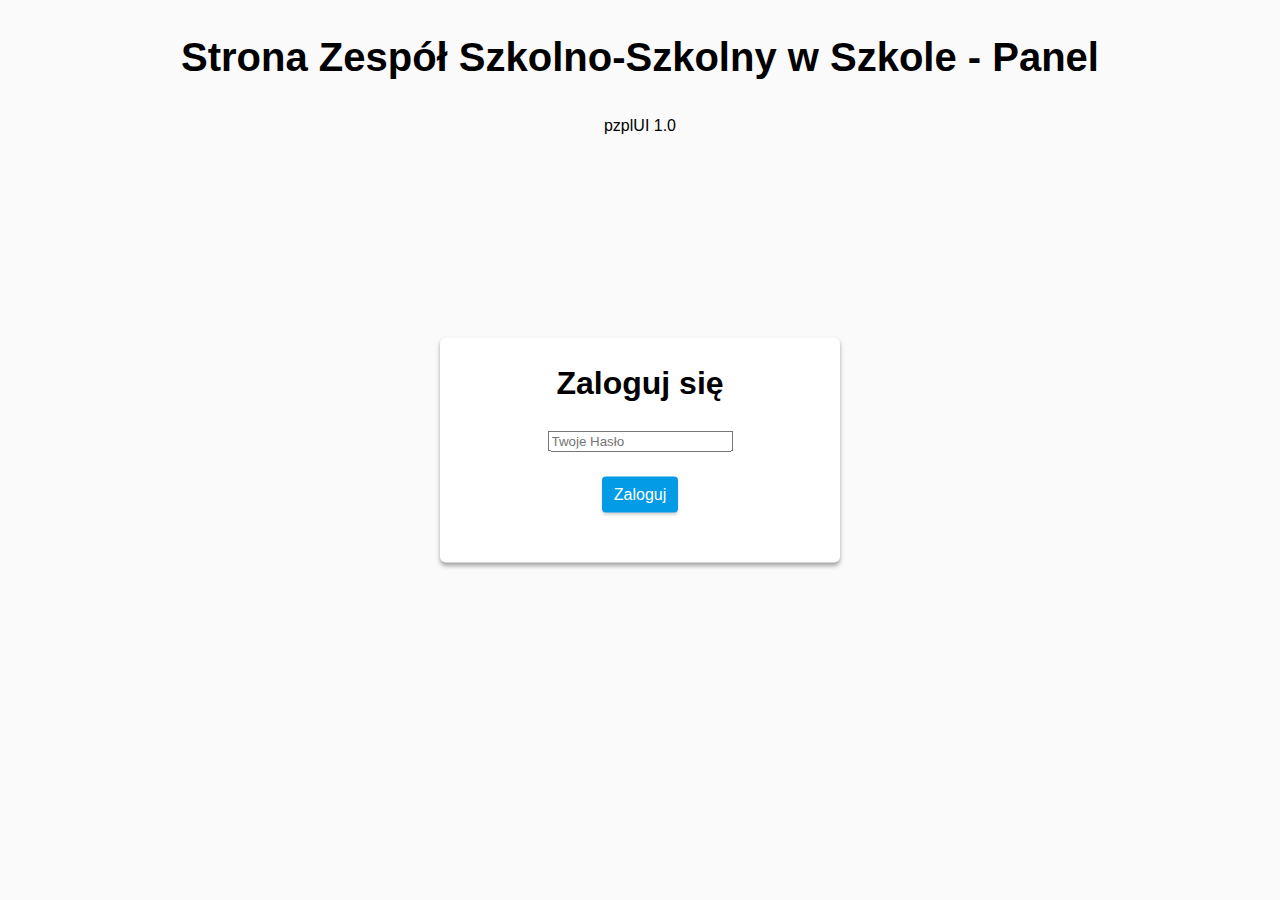
<file: panel/index.html>
<!DOCTYPE html>
<html lang="pl">
<head>
    <meta charset="UTF-8">
    <meta name="viewport" content="width=device-width, initial-scale=1.0">
    <title>Panel - Zaloguj się</title>
    <link rel="stylesheet" href="panel.css">
</head>
<body>
    <header>
        <h1>Strona Zespół Szkolno-Szkolny w Szkole - Panel</h1>
    </header>
    <main>
        <h1>Zaloguj się</h1>
        <form action="login.php" method="post">
            <input type="password" name="pin" id="pin" placeholder="Twoje Hasło"><br><br>
            <button type="submit" class="btn btn-normal">Zaloguj</button>
        </form>
    </main>
    <footer>
        pzplUI 1.0
    </footer>
</body>
</html>
</file>
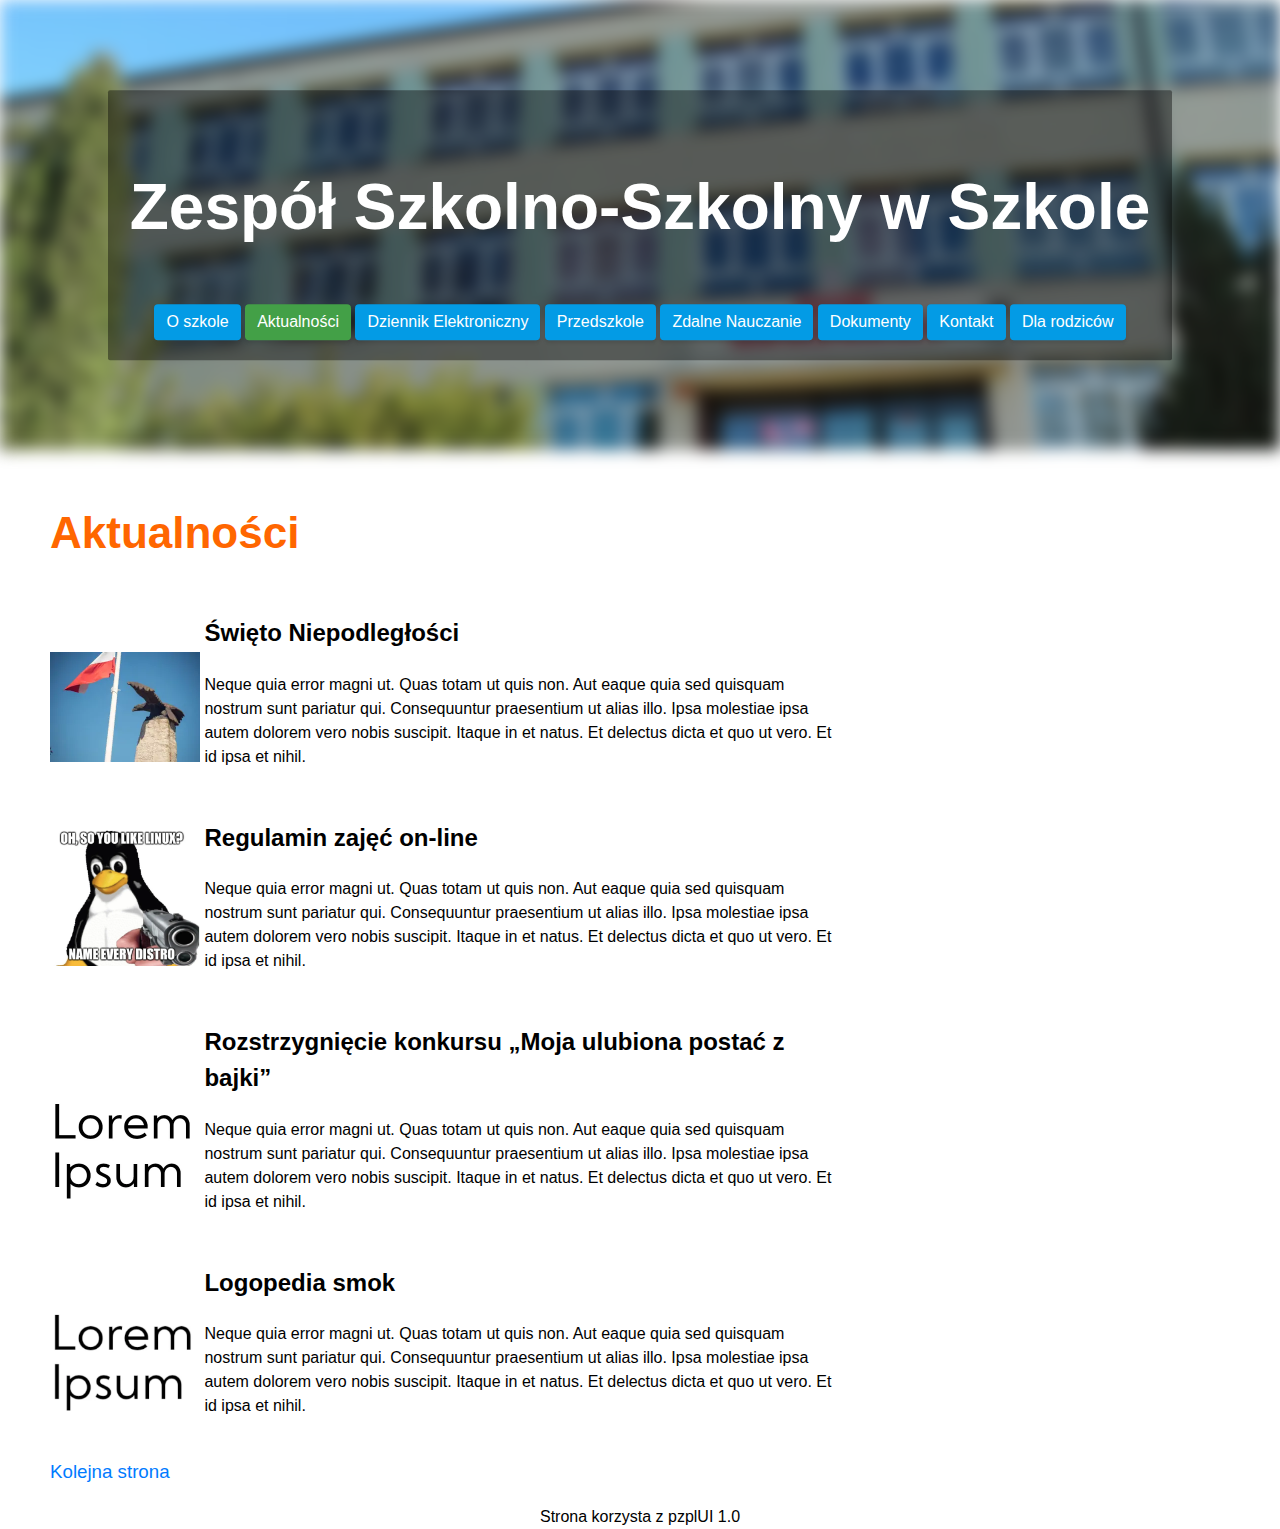
<file: pages/aktualnosci.html>
<!DOCTYPE html>
<html lang="pl">

<head>
    <meta charset="UTF-8">
    <meta name="viewport" content="width=device-width, initial-scale=1.0">
    <title>Zespół Szkolno-Szkolny w Szkole</title>
    <link rel="stylesheet" href="../style.css">
</head>

<body>
    <div class="topimg"></div>
    <header>
        <h1 onclick="window.location = '../index.html'">Zespół Szkolno-Szkolny w Szkole</h1>
        <a href='oszkole.html'><button class="btn btn-normal">O szkole</button></a>
        <button class="btn btn-success">Aktualności</button>
        <a href='{{ wypełnij }}'><button class="btn btn-normal">Dziennik Elektroniczny</button></a>
        <a href='przedszkole.html'><button class="btn btn-normal">Przedszkole</button></a>
        <a href='zdalnenauczanie.html'><button class="btn btn-normal">Zdalne Nauczanie</button></a>
        <a href='dokumenty.html'><button class="btn btn-normal">Dokumenty</button></a>
        <a href='kontakt.html'><button class="btn btn-normal">Kontakt</button></a>
        <a href='rodzice.html'><button class="btn btn-normal">Dla rodziców</button></a>
    </header>
    <main>
        <h1 class="welcometext">Aktualności</h1>
        <div>
            <div class="annoucement">
                <img src="../img/niepodleglosc.webp" loading="lazy" alt="Flaga polski">
                <div class="annoucement__text">
                    <h2> Święto Niepodległości </h2>
                    <h4>Neque quia error magni ut. Quas totam ut quis non. Aut eaque quia sed quisquam nostrum sunt pariatur qui. Consequuntur praesentium ut alias illo.

                        Ipsa molestiae ipsa autem dolorem vero nobis suscipit. Itaque in et natus. Et delectus dicta et quo ut vero. Et id ipsa et nihil. </h4>
                </div>
            </div>
            <div class="annoucement">
                <img src="../img/microsofttimes.webp" loading="lazy" alt="Randomowy obrazek z r/linuxmemes">
                <div class="annoucement__text">
                    <h2>Regulamin zajęć on-line </h2>
                    <h4>Neque quia error magni ut. Quas totam ut quis non. Aut eaque quia sed quisquam nostrum sunt pariatur qui. Consequuntur praesentium ut alias illo.

                        Ipsa molestiae ipsa autem dolorem vero nobis suscipit. Itaque in et natus. Et delectus dicta et quo ut vero. Et id ipsa et nihil. </h4>
                </div>
            </div>
            <div class="annoucement">
                <img src="../img/horror.webp" loading="lazy" alt="horror z Doki Doki Literature Club">
                <div class="annoucement__text">
                    <h2>Rozstrzygnięcie konkursu „Moja ulubiona postać z bajki” </h2>
                    <h4>Neque quia error magni ut. Quas totam ut quis non. Aut eaque quia sed quisquam nostrum sunt pariatur qui. Consequuntur praesentium ut alias illo.

                        Ipsa molestiae ipsa autem dolorem vero nobis suscipit. Itaque in et natus. Et delectus dicta et quo ut vero. Et id ipsa et nihil. </h4>
                </div>
            </div>
            <div class="annoucement">
                <img src="../img/logopedia.webp" loading="lazy" alt="Smok logopedia">
                <div class="annoucement__text">
                    <h2>Logopedia smok </h2>
                    <h4>Neque quia error magni ut. Quas totam ut quis non. Aut eaque quia sed quisquam nostrum sunt pariatur qui. Consequuntur praesentium ut alias illo.

                        Ipsa molestiae ipsa autem dolorem vero nobis suscipit. Itaque in et natus. Et delectus dicta et quo ut vero. Et id ipsa et nihil. </h4>
                </div>
            </div>
            <h3><a href="javascript:alert('no');">Kolejna strona</a></h3>
        </div>
    </main>
    <footer>Strona korzysta z pzplUI 1.0</footer>
</body>

</html>
</file>
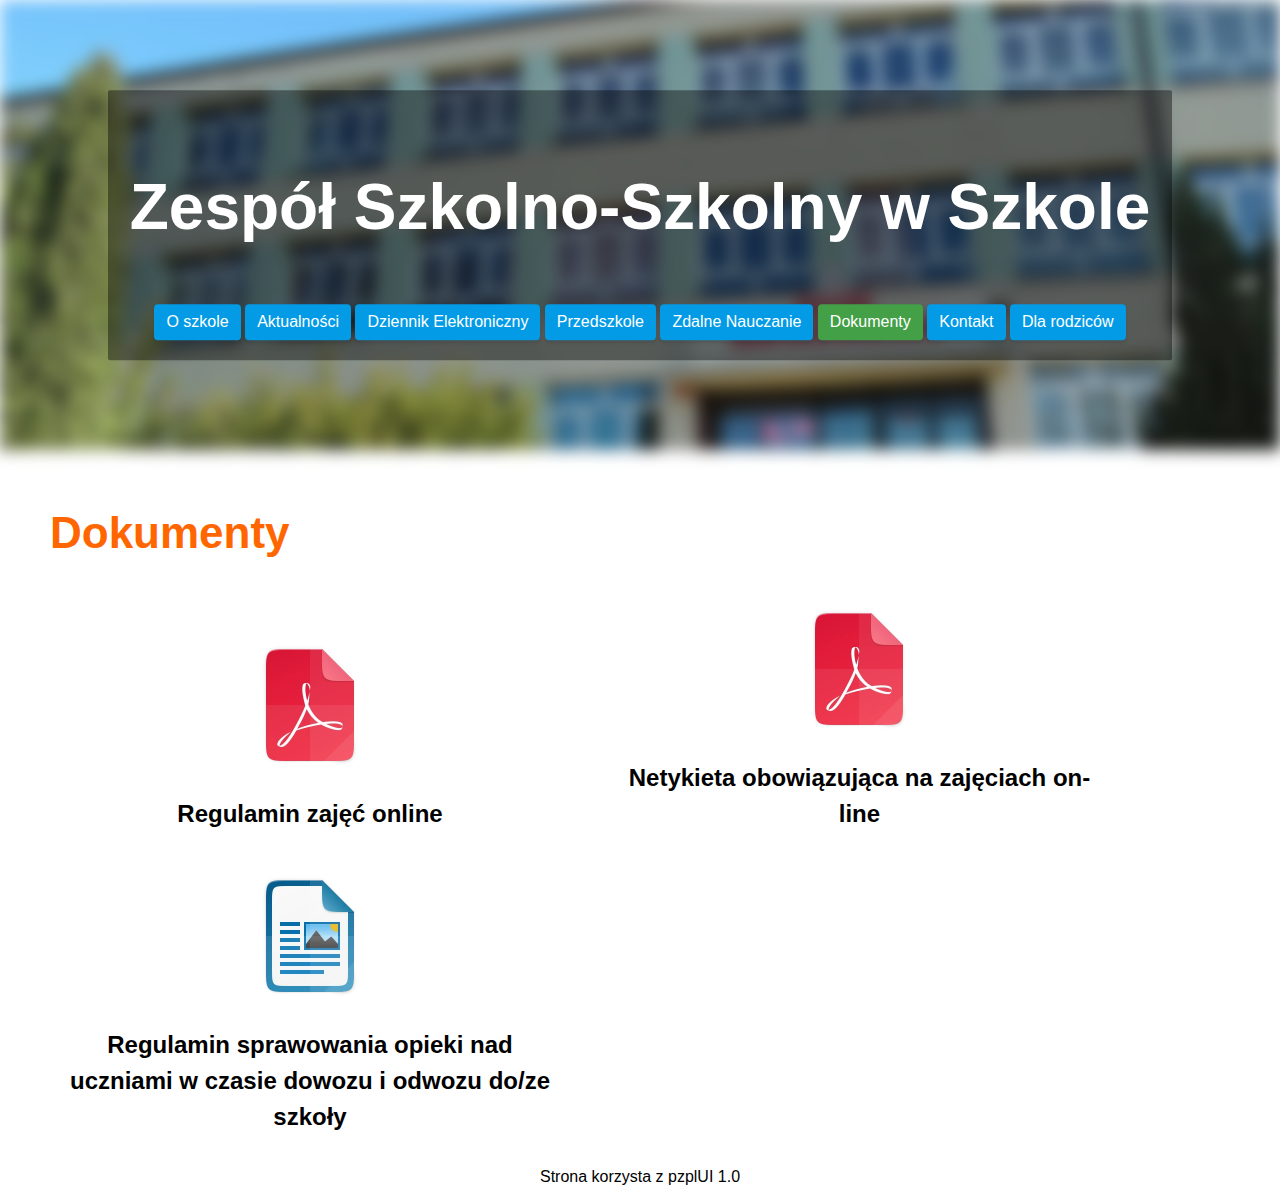
<file: pages/dokumenty.html>
<!DOCTYPE html>
<html lang="pl">

<head>
    <meta charset="UTF-8">
    <meta name="viewport" content="width=device-width, initial-scale=1.0">
    <title>Zespół Szkolno-Szkolny w Szkole</title>
    <link rel="stylesheet" href="../style.css">
</head>

<body>
    <div class="topimg"></div>
    <header>
        <h1 onclick="window.location = '../index.html'">Zespół Szkolno-Szkolny w Szkole</h1>
        <a href='oszkole.html'><button class="btn btn-normal">O szkole</button></a>
        <a href='aktualnosci.html'><button class="btn btn-normal">Aktualności</button></a>
        <a href='{{ wypelnij }}'><button class="btn btn-normal">Dziennik
                Elektroniczny</button></a>
        <a href='przedszkole.html'><button class="btn btn-normal">Przedszkole</button></a>
        <a href='zdalnenauczanie.html'><button class="btn btn-normal">Zdalne Nauczanie</button></a>
        <button class="btn btn-success">Dokumenty</button>
        <a href='kontakt.html'><button class="btn btn-normal">Kontakt</button></a>
        <a href='rodzice.html'><button class="btn btn-normal">Dla rodziców</button></a>
    </header>
    <main>
        <h1 class="welcometext">Dokumenty</h1>
        <a class="noacolor" href="../files/Regulamin.pdf">
            <div class="docs-card">
                <img src="../img/fileicons/application-pdf.webp" alt="Plik PDF">
                <h2>Regulamin zajęć online</h2>
            </div>
        </a>
        <div class="docs-card">
            <a class="noacolor" href="../files/Netykieta-na-lekcjach-on-line.pdf">
                <img src="../img/fileicons/application-pdf.webp" alt="Plik PDF">
                <h2>Netykieta obowiązująca na zajęciach on-line</h2>
            </a>
        </div>
        <div class="docs-card">
            <a class="noacolor" href="../files/Zarzadzenie_o_sprawowanie_dowozow_2019-2020.docx">
                <img src="../img/fileicons/libreoffice-oasis-text.webp" alt="Plik DOCX">
                <h2>Regulamin sprawowania opieki nad uczniami w czasie dowozu i odwozu do/ze szkoły</h2>
            </a>
        </div>
    </main>
    <footer>Strona korzysta z pzplUI 1.0</footer>
</body>

</html>
</file>
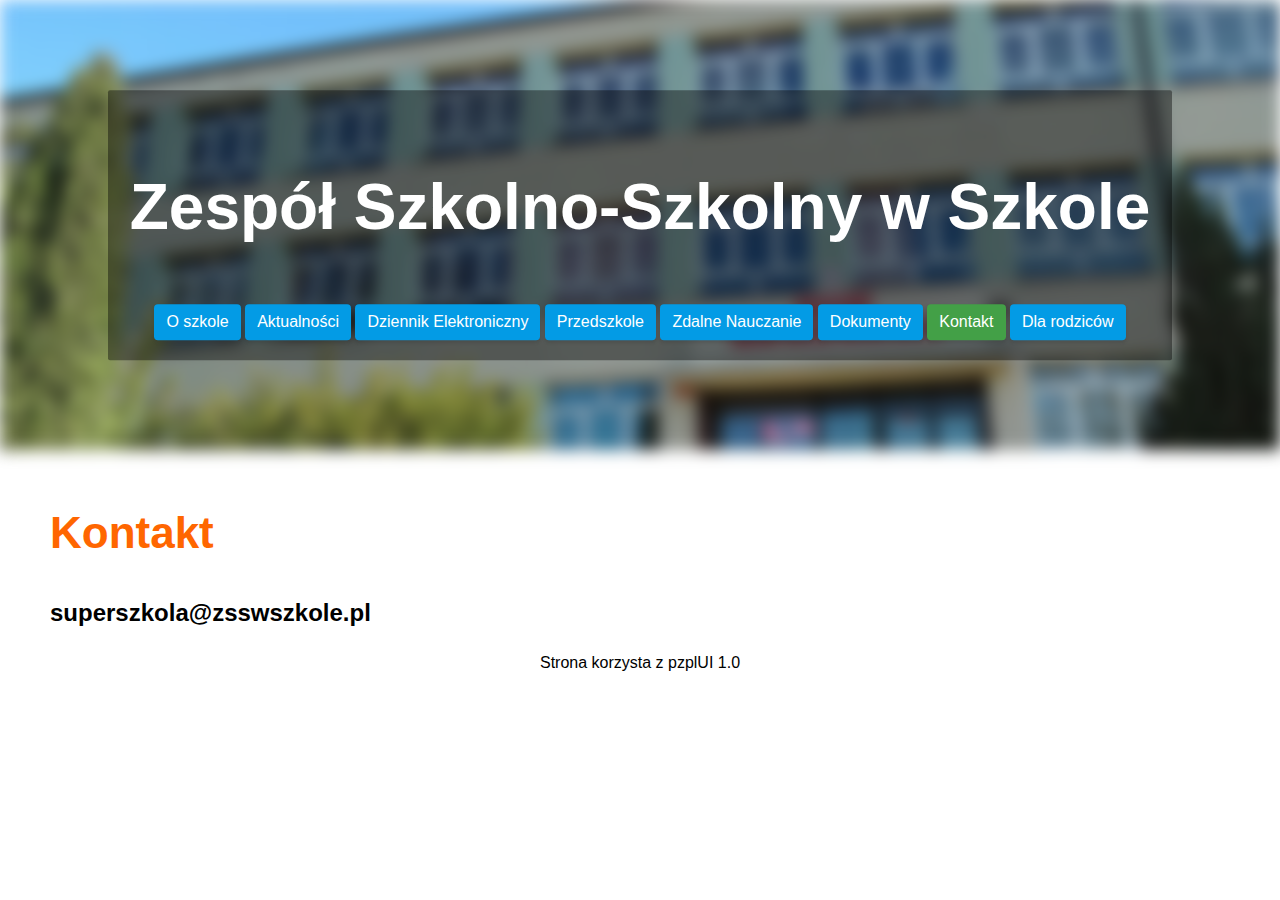
<file: pages/kontakt.html>
<!DOCTYPE html>
<html lang="pl">

<head>
    <meta charset="UTF-8">
    <meta name="viewport" content="width=device-width, initial-scale=1.0">
    <title>Zespół Szkolno-Szkolny w Szkole</title>
    <link rel="stylesheet" href="../style.css">
</head>

<body>
    <div class="topimg"></div>
    <header>
        <h1 onclick="window.location = '../index.html'">Zespół Szkolno-Szkolny w Szkole</h1>
        <a href='oszkole.html'><button class="btn btn-normal">O szkole</button></a>
        <a href='aktualnosci.html'><button class="btn btn-normal">Aktualności</button></a>
        <a href='{{ wypelnij }}'><button class="btn btn-normal">Dziennik
                Elektroniczny</button></a>
        <a href='przedszkole.html'><button class="btn btn-normal">Przedszkole</button></a>
        <a href='zdalnenauczanie.html'><button class="btn btn-normal">Zdalne Nauczanie</button></a>
        <a href='dokumenty.html'><button class="btn btn-normal">Dokumenty</button></a>
        <button class="btn btn-success">Kontakt</button>
        <a href='rodzice.html'><button class="btn btn-normal">Dla rodziców</button></a>
    </header>
    <main>
        <h1 class="welcometext">Kontakt</h1>
        <h2>superszkola@zsswszkole.pl</h2>
    </main>
    <footer>Strona korzysta z pzplUI 1.0</footer>
</body>

</html>
</file>
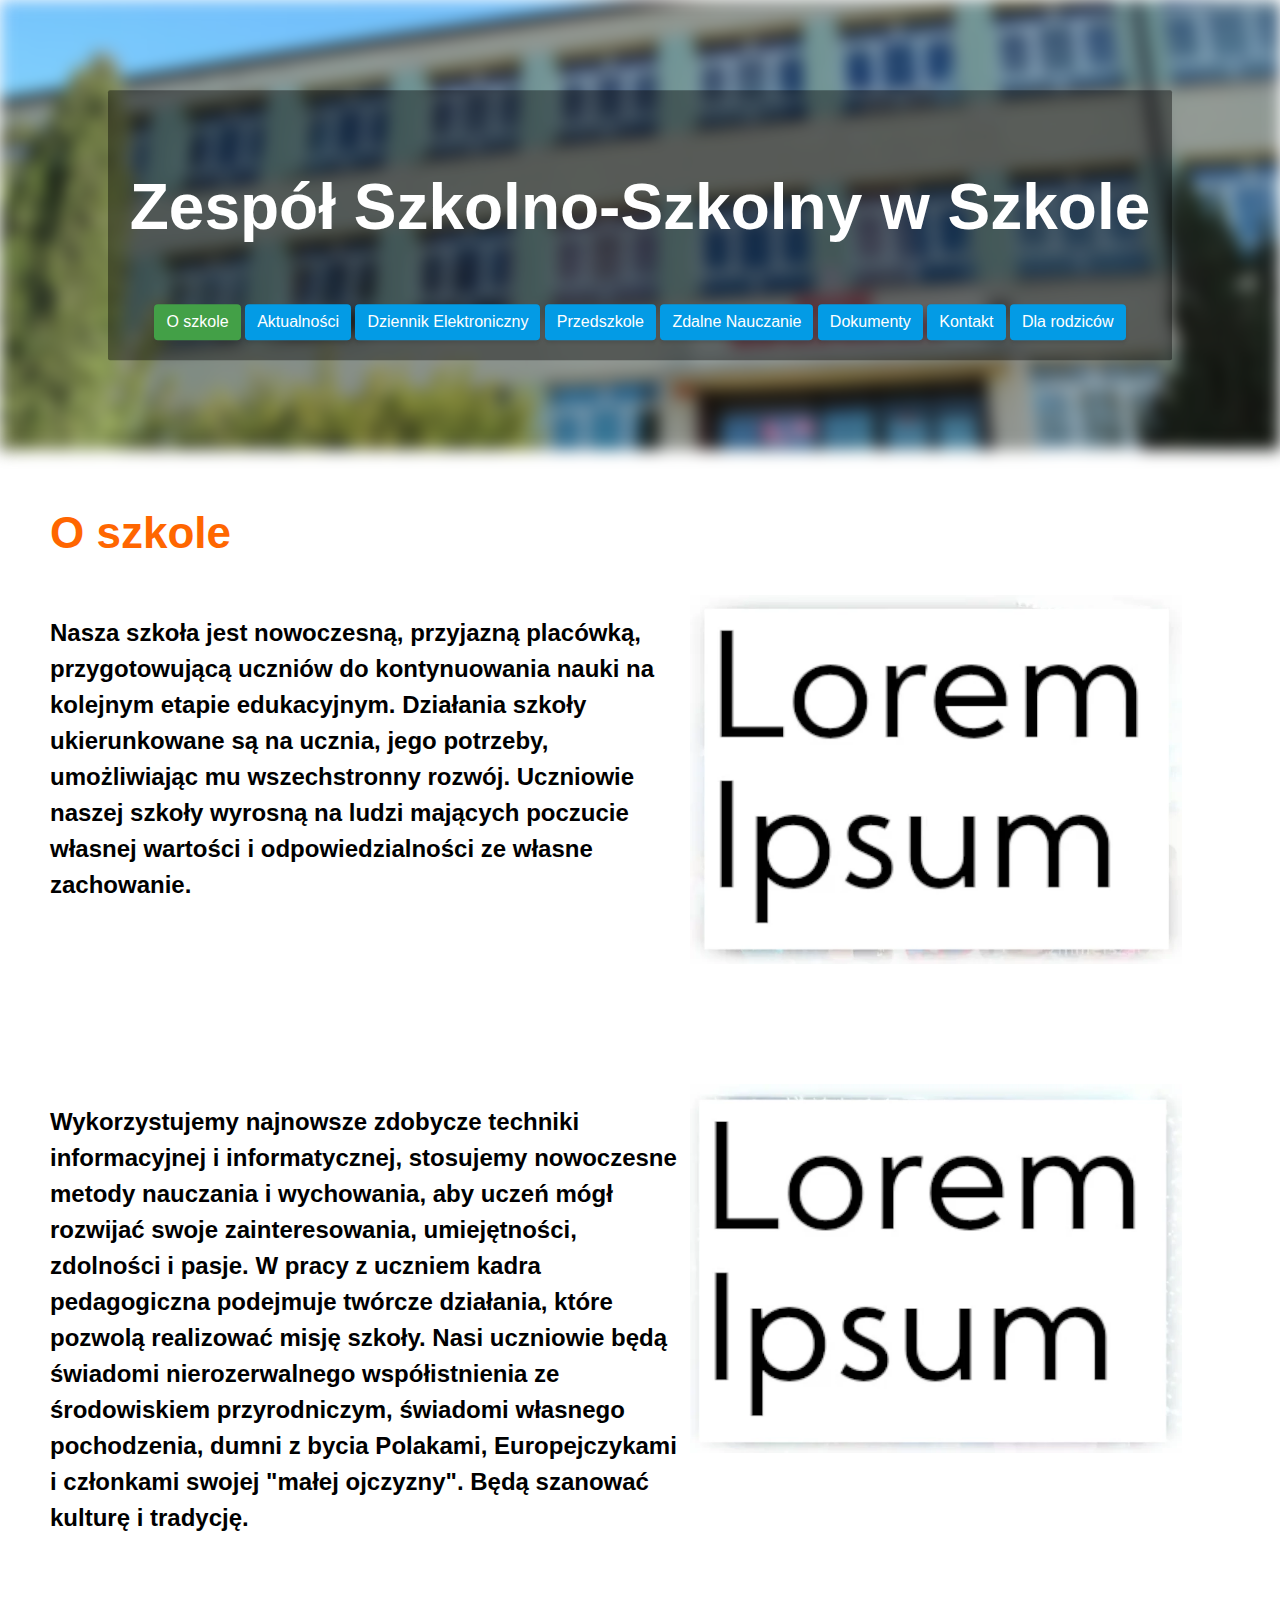
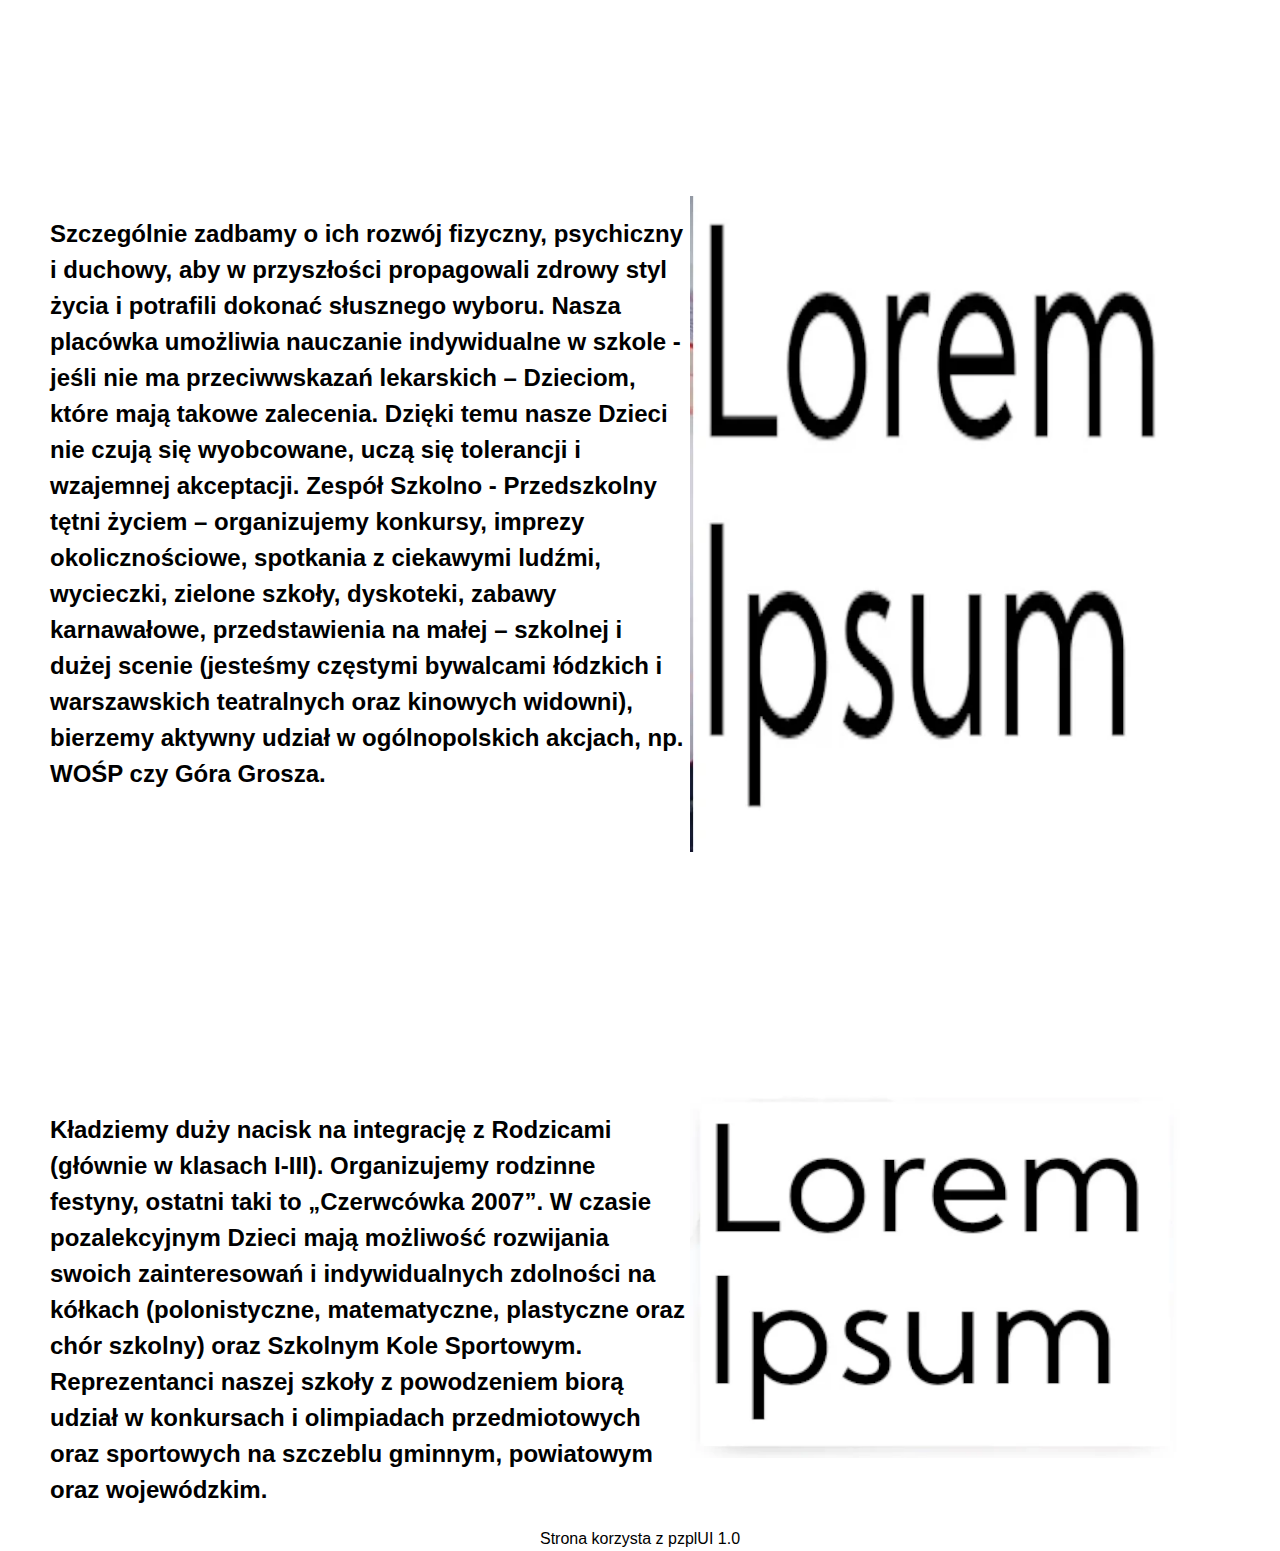
<file: pages/oszkole.html>
<!DOCTYPE html>
<html lang="pl">

<head>
    <meta charset="UTF-8">
    <meta name="viewport" content="width=device-width, initial-scale=1.0">
    <title>Zespół Szkolno-Szkolny w Szkole</title>
    <link rel="stylesheet" href="../style.css">
</head>

<body>
    <div class="topimg"></div>
    <header>
        <h1 onclick="window.location = '../index.html'">Zespół Szkolno-Szkolny w Szkole</h1>
        <button class="btn btn-success">O szkole</button>
        <a href='aktualnosci.html'><button class="btn btn-normal">Aktualności</button></a>
        <a href='{{ wypełnij }}'><button class="btn btn-normal">Dziennik Elektroniczny</button></a>
        <a href='przedszkole.html'><button class="btn btn-normal">Przedszkole</button></a>
        <a href='zdalnenauczanie.html'><button class="btn btn-normal">Zdalne Nauczanie</button></a>
        <a href='dokumenty.html'><button class="btn btn-normal">Dokumenty</button></a>
        <a href='kontakt.html'><button class="btn btn-normal">Kontakt</button></a>
        <a href='rodzice.html'><button class="btn btn-normal">Dla rodziców</button></a>
    </header>
    <main>
        <h1 class="welcometext">O szkole</h1>
        <div class="oszkoleshort">
            <div class="break"></div>
            <h2>Nasza szkoła jest nowoczesną, przyjazną placówką, przygotowującą uczniów do kontynuowania nauki na
                kolejnym etapie edukacyjnym. Działania szkoły ukierunkowane są na ucznia, jego potrzeby, umożliwiając mu
                wszechstronny rozwój. Uczniowie naszej szkoły wyrosną na ludzi mających poczucie własnej wartości i
                odpowiedzialności ze własne zachowanie.</h2>
            <img src="../img/oszkole.webp" loading="lazy" alt="Zimowe obrazy w szkole">
        </div><br><br><br><br><br>
        <div class="oszkoleshort">
            <div class="break"></div>
            <h2>Wykorzystujemy najnowsze zdobycze techniki informacyjnej i informatycznej, stosujemy nowoczesne metody
                nauczania i wychowania, aby uczeń mógł rozwijać swoje zainteresowania, umiejętności, zdolności i pasje.
                W pracy z uczniem kadra pedagogiczna podejmuje twórcze działania, które pozwolą realizować misję szkoły.
                Nasi uczniowie będą świadomi nierozerwalnego współistnienia ze środowiskiem przyrodniczym, świadomi
                własnego pochodzenia, dumni z bycia Polakami, Europejczykami i członkami swojej "małej ojczyzny". Będą
                szanować kulturę i tradycję.</h2>
            <img src="../img/wycieczka.webp" loading="lazy" alt="Wycieczka">
        </div><br><br><br><br><br><br><br><br><br><br>
        <div class="oszkoleshort">
            <div class="break"></div>
            <h2>Szczególnie zadbamy o ich rozwój fizyczny, psychiczny i duchowy, aby w przyszłości propagowali zdrowy
                styl życia i potrafili dokonać słusznego wyboru. Nasza placówka umożliwia nauczanie indywidualne w
                szkole - jeśli nie ma przeciwwskazań lekarskich – Dzieciom, które mają takowe zalecenia. Dzięki temu
                nasze Dzieci nie czują się wyobcowane, uczą się tolerancji i wzajemnej akceptacji.
                Zespół Szkolno - Przedszkolny tętni życiem – organizujemy konkursy, imprezy okolicznościowe, spotkania z
                ciekawymi ludźmi, wycieczki, zielone szkoły, dyskoteki, zabawy karnawałowe, przedstawienia na małej –
                szkolnej i dużej scenie (jesteśmy częstymi bywalcami łódzkich i warszawskich teatralnych oraz kinowych
                widowni), bierzemy aktywny udział w ogólnopolskich akcjach, np. WOŚP czy Góra Grosza. </h2>
            <img src="../img/nauczanieindywidualne.webp" id="oszkole__indywidualne" style="margin-left: 150px;" loading="lazy"
                alt="Nauczanie Indywidualne">
        </div><br><br><br><br><br><br><br><br><br><br>
        <div class="oszkoleshort">
            <div class="break"></div>
            <h2>Kładziemy duży nacisk na integrację z Rodzicami (głównie w klasach I-III). Organizujemy rodzinne
                festyny, ostatni taki to „Czerwcówka 2007”. W czasie pozalekcyjnym Dzieci mają możliwość rozwijania
                swoich zainteresowań i indywidualnych zdolności na kółkach (polonistyczne, matematyczne, plastyczne oraz
                chór szkolny) oraz Szkolnym Kole Sportowym. Reprezentanci naszej szkoły z powodzeniem biorą udział w
                konkursach i olimpiadach przedmiotowych oraz sportowych na szczeblu gminnym, powiatowym oraz
                wojewódzkim. </h2>
            <img src="../img/mata.webp" loading="lazy"
                alt="Samorząd uczniowski w którym nie ma samorzadu bo to nie jest właściwie demokracja tylko ktora klasa ma najwiecej uczniow">
        </div>
    </main>
    <footer>Strona korzysta z pzplUI 1.0</footer>
</body>

</html>
</file>
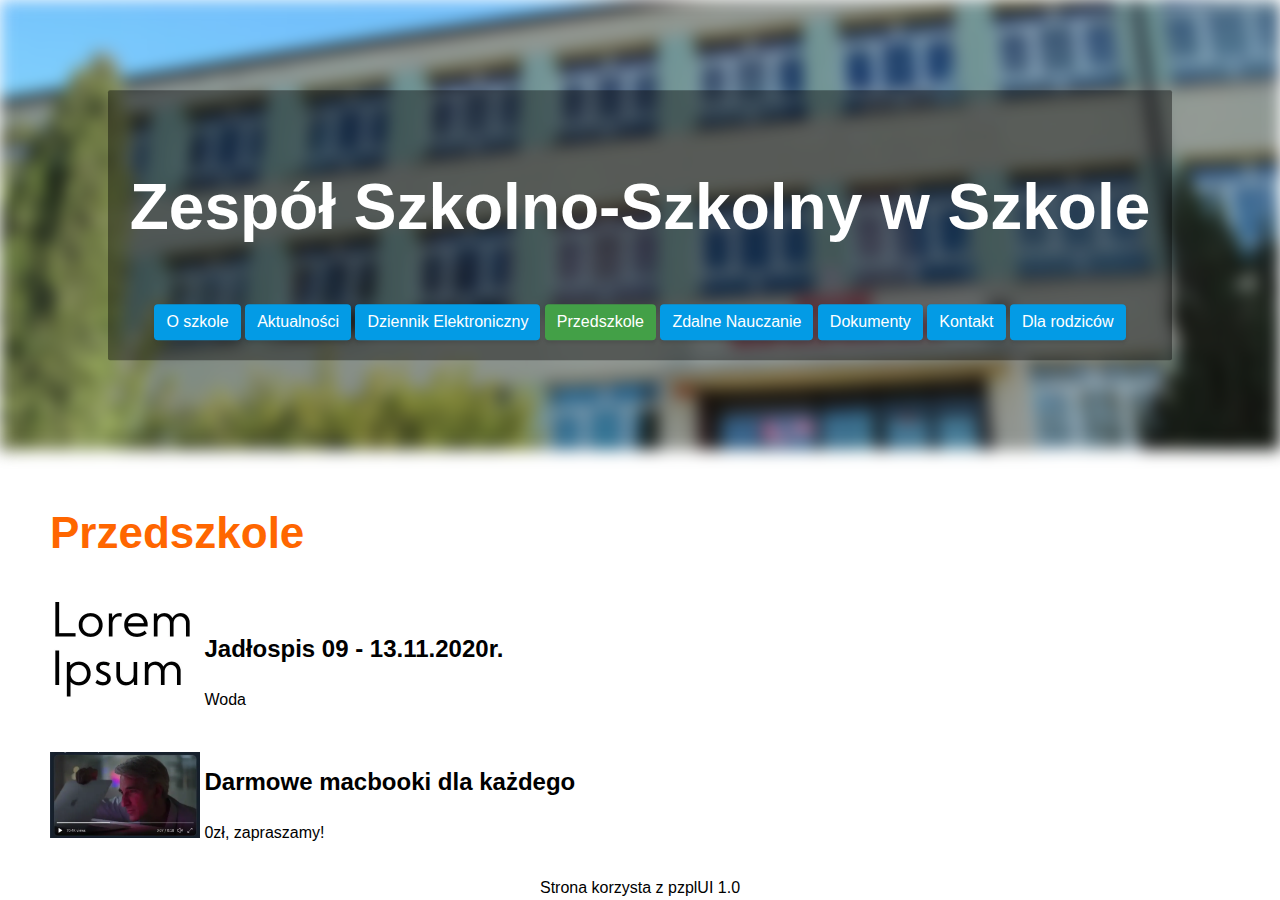
<file: pages/przedszkole.html>
<!DOCTYPE html>
<html lang="pl">

<head>
    <meta charset="UTF-8">
    <meta name="viewport" content="width=device-width, initial-scale=1.0">
    <title>Zespół Szkolno-Szkolny w Szkole</title>
    <link rel="stylesheet" href="../style.css">
</head>

<body>
    <div class="topimg"></div>
    <header>
        <h1 onclick="window.location = '../index.html'">Zespół Szkolno-Szkolny w Szkole</h1>
        <a href='oszkole.html'><button class="btn btn-normal">O szkole</button></a>
        <a href='aktualnosci.html'><button class="btn btn-normal">Aktualności</button></a>
        <a href='{{ wypelnij }}'><button class="btn btn-normal">Dziennik
                Elektroniczny</button></a>
        <button class="btn btn-success">Przedszkole</button>
        <a href='zdalnenauczanie.html'><button class="btn btn-normal">Zdalne Nauczanie</button></a>
        <a href='dokumenty.html'><button class="btn btn-normal">Dokumenty</button></a>
        <a href='kontakt.html'><button class="btn btn-normal">Kontakt</button></a>
        <a href='rodzice.html'><button class="btn btn-normal">Dla rodziców</button></a>
    </header>
    <main>
        <h1 class="welcometext">Przedszkole</h1>
        <div>
            <div class="annoucement">
                <img src="../img/stolowka2-300x220.webp" loading="lazy" alt="Jedz albo umrzyj">
                <div class="annoucement__text">
                    <h2> Jadłospis 09 - 13.11.2020r. </h2>
                    <h4>Woda</h4>
                </div>
            </div>
            <div class="annoucement">
                <img src="../img/makbuk.webp" loading="lazy" alt="Prezentacja appla">
                <div class="annoucement__text">
                    <h2>Darmowe macbooki dla każdego </h2>
                    <h4>0zł, zapraszamy!</h4>
                </div>
            </div>
        </div>
    </main>
    <footer>Strona korzysta z pzplUI 1.0</footer>
</body>

</html>
</file>
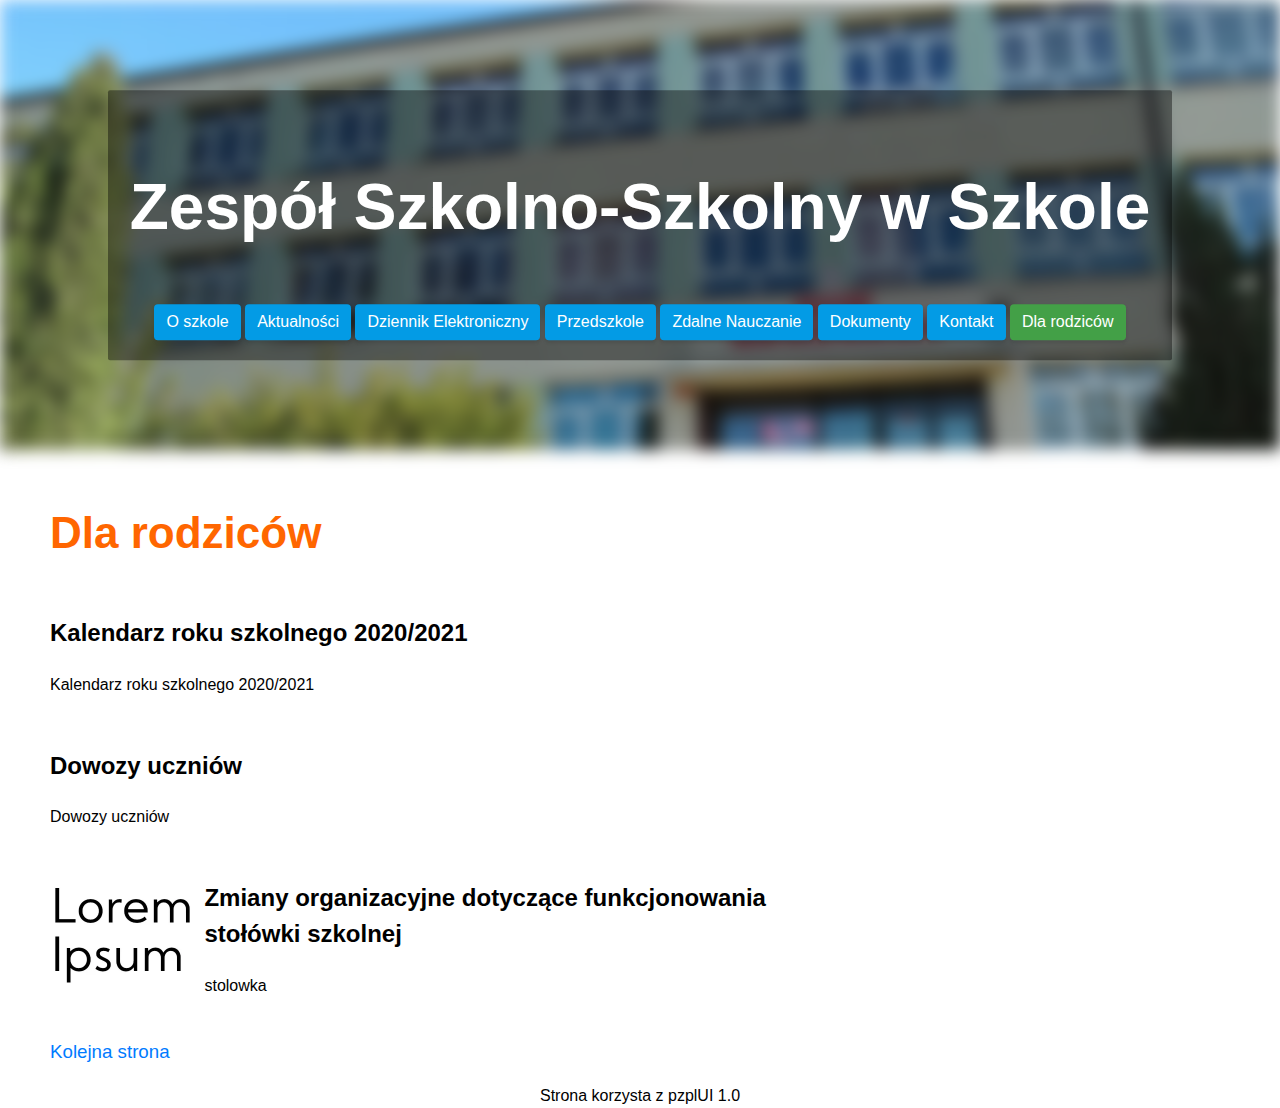
<file: pages/rodzice.html>
<!DOCTYPE html>
<html lang="pl">

<head>
    <meta charset="UTF-8">
    <meta name="viewport" content="width=device-width, initial-scale=1.0">
    <title>Zespół Szkolno-Szkolny w Szkole</title>
    <link rel="stylesheet" href="../style.css">
</head>

<body>
    <div class="topimg"></div>
    <header>
        <h1 onclick="window.location = '../index.html'">Zespół Szkolno-Szkolny w Szkole</h1>
        <a href='oszkole.html'><button class="btn btn-normal">O szkole</button></a>
        <a href='aktualnosci.html'><button class="btn btn-normal">Aktualności</button></a>
        <a href='{{ wypelnij }}'><button class="btn btn-normal">Dziennik
                Elektroniczny</button></a>
        <a href='przedszkole.html'><button class="btn btn-normal">Przedszkole</button></a>
        <a href='zdalnenauczanie.html'><button class="btn btn-normal">Zdalne Nauczanie</button></a>
        <a href='dokumenty.html'><button class="btn btn-normal">Dokumenty</button></a>
        <a href='kontakt.html'><button class="btn btn-normal">Kontakt</button></a>
        <button class="btn btn-success">Dla rodziców</button>
    </header>
    <main>
        <h1 class="welcometext">Dla rodziców</h1>
        <div>
            <div class="annoucement">
                <div class="annoucement__text">
                    <h2> Kalendarz roku szkolnego 2020/2021 </h2>
                    <h4> Kalendarz roku szkolnego 2020/2021 </h4>
                </div>
            </div>
            <div class="annoucement">
                <div class="annoucement__text">
                    <h2> Dowozy uczniów </h2>
                    <h4> Dowozy uczniów </h4>
                </div>
            </div>
            <div class="annoucement">
                <img src="../img/stolowka-300x220.webp" loading="lazy"
                    alt="hhhh">
                <div class="annoucement__text">
                    <h2>Zmiany organizacyjne dotyczące funkcjonowania stołówki szkolnej </h2>
                    <h4>stolowka</h4>
                </div>
            </div>
            <h3><a href="javascript:alert('no');">Kolejna strona</a></h3>
        </div>
    </main>
    <footer>Strona korzysta z pzplUI 1.0</footer>
</body>

</html>
</file>
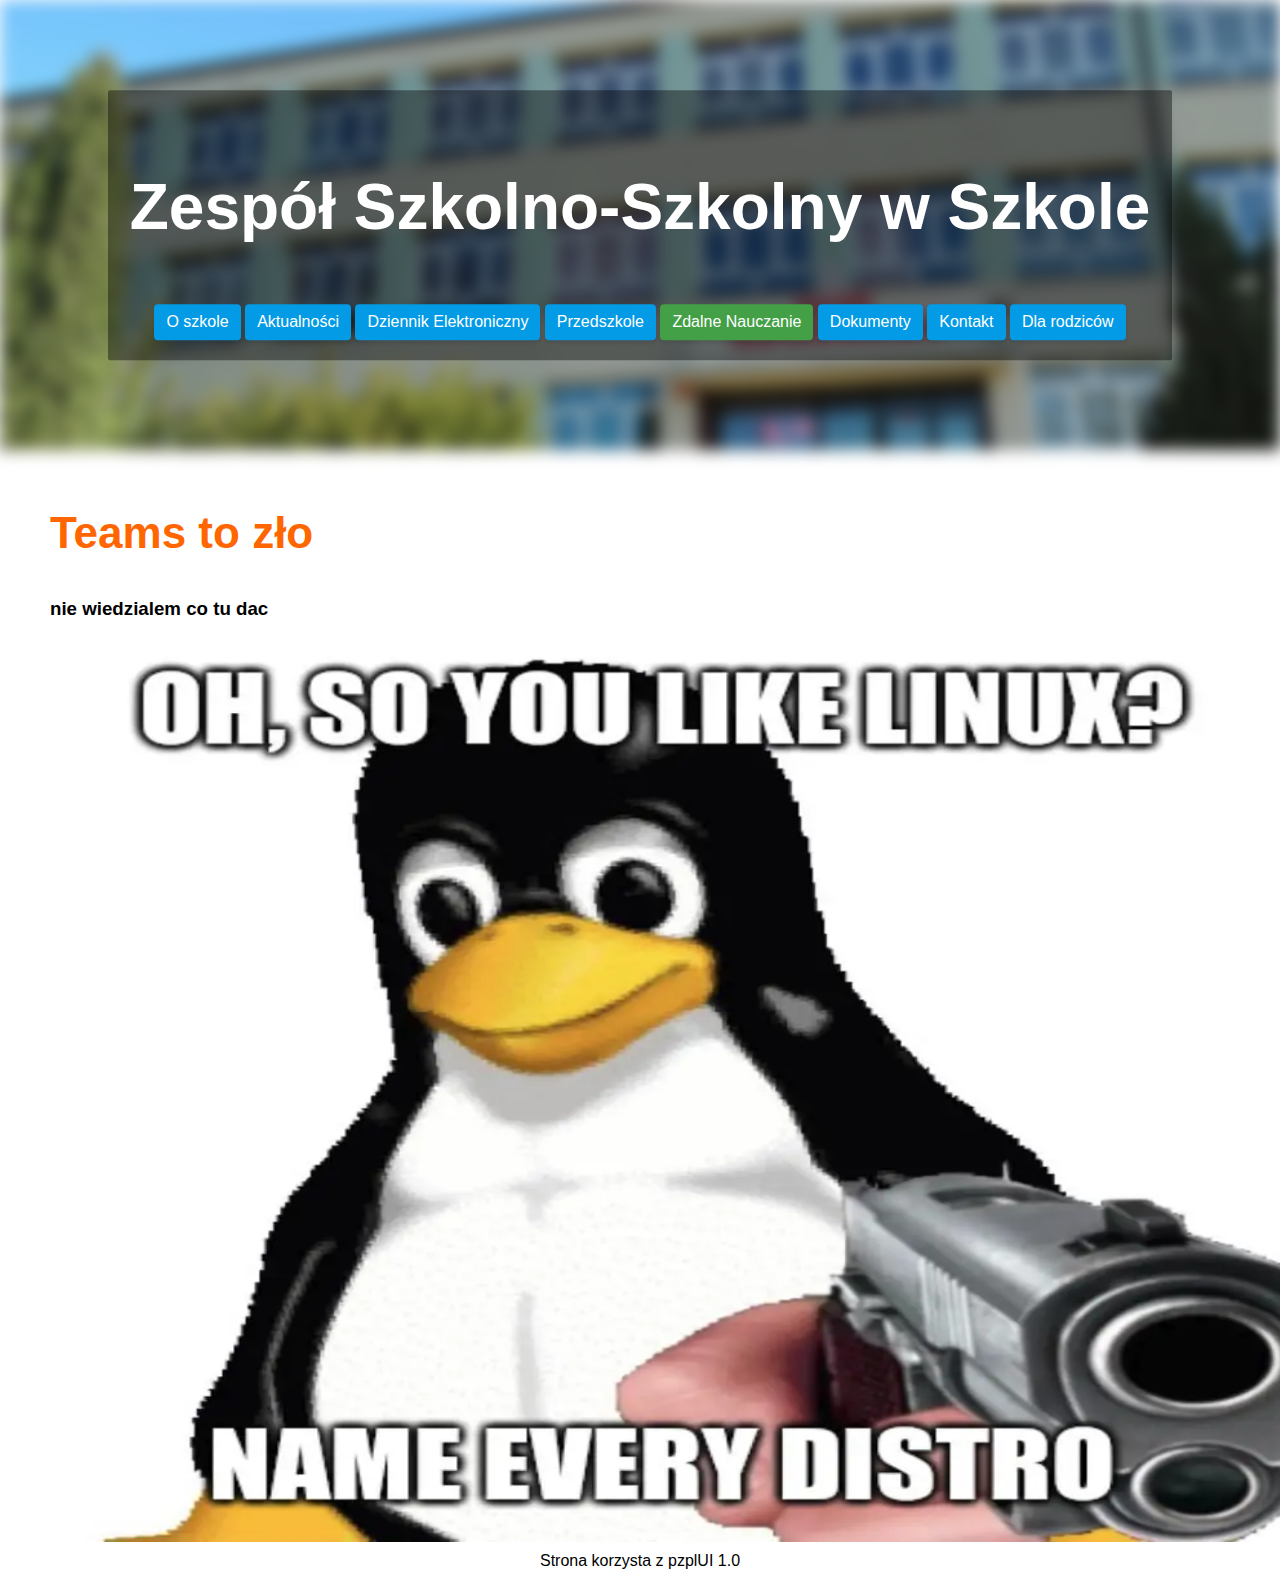
<file: pages/zdalnenauczanie.html>
<!DOCTYPE html>
<html lang="pl">

<head>
    <meta charset="UTF-8">
    <meta name="viewport" content="width=device-width, initial-scale=1.0">
    <title>Zespół Szkolno-Szkolny w Szkole</title>
    <link rel="stylesheet" href="../style.css">
</head>

<body>
    <div class="topimg"></div>
    <header>
        <h1 onclick="window.location = '../index.html'">Zespół Szkolno-Szkolny w Szkole</h1>
        <a href='oszkole.html'><button class="btn btn-normal">O szkole</button></a>
        <a href='aktualnosci.html'><button class="btn btn-normal">Aktualności</button></a>
        <a href='{{ wypelnij }}'><button class="btn btn-normal">Dziennik Elektroniczny</button></a>
        <a href='przedszkole.html'><button class="btn btn-normal">Przedszkole</button></a>
        <button class="btn btn-success">Zdalne Nauczanie</button>
        <a href='dokumenty.html'><button class="btn btn-normal">Dokumenty</button></a>
        <a href='kontakt.html'><button class="btn btn-normal">Kontakt</button></a>
        <a href='rodzice.html'><button class="btn btn-normal">Dla rodziców</button></a>
    </header>
    <main>
        <h1 class="welcometext">Teams to zło</h1>
        <h3>nie wiedzialem co tu dac</h3>
        <img src="../img/microsofttimes.webp" alt="Microsoft Office 362" style="width: 100vw; height: 100vh;">
    </main>
    <footer>Strona korzysta z pzplUI 1.0</footer>
</body>

</html>
</file>
<file: panel/panel.css>
body {
    text-align: center;
}

main {
    border-radius: 6px;
    box-shadow: var(--box-shadow-2);
    width: 400px;
    background-color: white;
    height: 225px;
    position: absolute;
    top: 50%;
    left: 50%;
    margin-right: -50%;
    transform: translate(-50%, -50%);
}

header h1 {
    font-size: 40px;
}


/* pzplUI */
:root {
    --bg-color: #FAFAFB;
    --bg-text: black;
    --box-shadow-1: 0px 2px 3px rgba(50, 50, 50, 0.2);
    --box-shadow-2: 0px 3px 4px rgba(40, 40, 40, 0.4);
    --black: black;
    --black-hover: #212121;
    --black-light: #455A64;
    --white: white;
    --blue-light: #42A5F5;
    --blue: #039BE5;
    --blue-hover: #0288D1;
    --green-light: #81C784;
    --green: #43A047;
    --green-hover: #388E3C;
    --red-light: #e57373;
    --red: #e53935;
    --red-hover: #d32f2f;
    --orange-light: #FFB74D;
    --orange: #FB8C00;
    --orange-hover: #F57C00;
    --info-blue-light: #4DD0E1;
    --info-blue: #00ACC1;
    --info-blue-hover: #0097A7;
    --alert-text-color: white;
}

body {
    background-color: var(--bg-color);
    color: var(--bg-text);
    line-height: 1.5;
    font-family: 'Ubuntu', -apple-system, BlinkMacSystemFont, 'Segoe UI', Roboto, "Helvetica Neue", Arial, Tahoma, Geneva, Verdana, "Noto Sans", sans-serif, "Apple Color Emoji", "Segoe UI Emoji", "Segoe UI Symbol", "Noto Color Emoji";
}

a {
    color: #007bff;
    text-decoration: none;
    background-color: transparent;
}

/* Backgrounds */

.bg-success {
    background-color: var(--green) !important;
}

.bg-info {
    background-color: var(--info-blue) !important;
}

.bg-danger {
    background-color: var(--orange) !important;
}

.bg-error {
    background-color: var(--red) !important;
}

.bg-normal {
    background-color: var(--blue) !important;
}

.bg-dark {
    background-color: var(--black) !important;
}

.text-normal {
    color: var(--blue) !important;
}

.text-success {
    color: var(--green) !important;
}

.text-error {
    color: var(--red) !important;
}

.text-danger {
    color: var(--orange) !important;
}

.text-dark {
    color: var(--black) !important;
}

.text-info {
    color: var(--info-blue) !important;
}

/* Buttons */

.btn {
    display: inline-block;
    font-weight: 400;
    line-height: 1.5;
    color: var(--button-text);
    text-align: center;
    text-decoration: none;
    vertical-align: middle;
    cursor: pointer;
    user-select: none;
    background-color: transparent;
    border: none;
    padding: .375rem .75rem;
    font-size: 1rem;
    border-radius: .25rem;
    transition: .3s;
    box-shadow: var(--box-shadow-1);
}

.btn:hover {
    box-shadow: var(--box-shadow-2);
}

.btn-normal {
    background-color: var(--blue);
    color: var(--white);
}

.btn-normal:hover {
    background-color: var(--blue-hover);
}

.btn-success {
    background-color: var(--green);
    color: var(--white);
}

.btn-success:hover {
    background-color: var(--green-hover);
}

.btn-error {
    background-color: var(--red);
    color: var(--white);
}

.btn-error:hover {
    background-color: var(--red-hover);
}

.btn-danger {
    background-color: var(--orange);
    color: var(--white);
}

.btn-danger:hover {
    background-color: var(--orange-hover);
}

.btn-info {
    background-color: var(--info-blue);
    color: var(--white);
}

.btn-info:hover {
    background-color: var(--info-blue-hover);
}

.btn-dark {
    background-color: var(--black);
    color: var(--white);
}

.btn-dark:hover {
    background-color: var(--black-hover);
}

/* Alerts */

.alert {
    padding: .75rem 1.25rem;
    border-radius: .25rem;
    margin-bottom: 1rem;
}

.alert-normal {
    background-color: var(--blue-light);
    color: var(--alert-text-color);
}

.alert-success {
    background-color: var(--green-light);
    color: var(--alert-text-color);
}

.alert-error {
    background-color: var(--red-light);
    color: var(--alert-text-color);
}

.alert-danger {
    background-color: var(--orange-light);
    color: var(--alert-text-color);
}

.alert-info {
    background-color: var(--info-blue-light);
    color: var(--alert-text-color);
}

.alert-dark {
    background-color: var(--black-light);
    color: var(--alert-text-color);
}

/* Badges */

.badge {
    display: inline-block;
    padding: .25em .4em;
    font-size: 75%;
    font-weight: 700;
    line-height: 1;
    /*text-align: center;*/
    color: #fff;
    border-radius: .25rem;
}

.badge-normal {
    background-color: var(--blue);
}

.badge-success {
    background-color: var(--green);
}

.badge-error {
    background-color: var(--red);
}

.badge-danger {
    background-color: var(--orange);
}

.badge-info {
    background-color: var(--info-blue);
}

.badge-dark {
    background-color: var(--black);
}

/* Navbar */

.progress-bar {
    display: flex;
    flex-direction: column;
    justify-content: center;
    overflow: hidden;
    color: var(--white);
    text-align: center;
    white-space: nowrap;
    background-color: var(--blue);
    transition: width .6s ease;
}

.progress {
    display: flex;
    height: 1rem;
    overflow: hidden;
    line-height: 0;
    font-size: .75rem;
    background-color: #e9ecef;
    border-radius: .25rem;
    margin-top: 1rem;
}

/* Spinner */

.spinner-border {
    display: inline-block;
    width: 2rem;
    height: 2rem;
    vertical-align: text-bottom;
    border: .25em solid currentColor;
    border-right-color: transparent;
    border-radius: 50%;
    animation: spinner-border .75s linear infinite;
}

@keyframes spinner-border {
    to {
        -webkit-transform: rotate(360deg);
        transform: rotate(360deg)
    }
}

.sr-only {
    position: absolute;
    width: 1px;
    height: 1px;
    padding: 0;
    margin: -1px;
    overflow: hidden;
    clip: rect(0, 0, 0, 0);
    white-space: nowrap;
    border: 0;
}
</file>
<file: style.css>
body {
    margin: 0;
}

.topimg {
    background-image: url('./szkola.webp');
    filter: blur(8px);
    height: 50vh;
    background-position: center;
    background-repeat: no-repeat;
    background-size: cover;
}

header {
    background-color: rgb(0, 0, 0);
    background-color: rgba(0, 0, 0, 0.4);
    color: white;
    font-weight: bold;
    border-radius: 2px;
    position: absolute;
    top: 25%;
    left: 50%;
    transform: translate(-50%, -50%);
    z-index: 2;
    width: 80%;
    padding: 20px;
    text-align: center;
}

header h1 {
    font-size: 4em;
    line-height: 108px;
    transition: 0.3s;
}

header h1:hover {
    font-size: 4.3em;
    line-height: 108px;
}

.welcometext {
    font-size: 2.75em;
    color: #FF6600;
}

main {
    margin-left: 75px;
    margin-top: 50px;
}

.break {
    flex-basis: 100%;
    height: 0;
}

.oszkoleshort {
    display: flex;
    flex-wrap: wrap;
}

.oszkoleshort h2 {
    width: 50vw;
}

.oszkoleshort img {
    margin-top: -220px;
}

.annoucement img, .annoucement div {
    display: inline-block;
}

.annoucement__text {
    width: 50vw;
}

.annoucement img {
    width: 150px;
}

.annoucement {
    transition: 0.4s;
    border-radius: 5px;
    cursor: pointer;
    width: max-content;
    margin-bottom: 10px;
}

.annoucement:hover {
    box-shadow: var(--box-shadow-2);
    background-color: #eceff4;
}

a, h4 {
    font-weight: 400;
}

footer {
    text-align: center;
}

.docs-card {
    display: inline-block;
    text-align: center;
    transition: 0.4s;
    padding: 10px 10px 10px 10px;
    cursor: pointer;
    margin-right: 25px;
    width: 500px;
}

.docs-card:hover {
    box-shadow: var(--box-shadow-2);
    background-color: #eceff4;
}

.docs-card img {
    width: 128px;
}

.noacolor {
    color: var(--bg-text);
}

@media (max-width: 1400px) {
    .oszkoleshort img {
        margin-top: 0;
        width: 40%;
        height: 30%;
    }
    main {
        margin-left: 50px;
    }
    #oszkole__indywidualne {
        margin-left: 0 !important;
    }
}

@media (max-width: 600px) {
    .oszkoleshort img {
        margin-top: 0;
        width: 90%;
    }
    main {
        margin-left: 20px;
        margin-top: 100px;
    }
    #oszkole__indywidualne {
        margin-left: 0 !important;
    }
    .oszkoleshort h2 {
        width: 90vw;
    }
    .topimg {
        height: 60vh;
    }
    .annoucement img {
        width: 50vw;
    }
    .annoucement img, .annoucement div {
        display: block;
    }
    .annoucement__text {
        width: 90vw;
    }
    .docs-card {
        width: 90vw;
    }
}

.annoucement__full img, .annoucement__full div {
    display: block;
}

.annoucement__full_text {
    width: 75vw;
}

.annoucement__full img {
    width: 150px;
}

.annoucement__full_text h3 {
    font-weight: 400;
}

.annoucement_full {
    border-radius: 5px;
    cursor: pointer;
    width: max-content;
    margin-bottom: 10px;
}

/* pzplUI 1.0 */

:root {
    --bg-color: white;
    --bg-text: black;
    --box-shadow-1: 0px 2px 3px rgba(50, 50, 50, 0.2);
    --box-shadow-2: 0px 3px 4px rgba(40, 40, 40, 0.4);
    --black: black;
    --black-hover: #212121;
    --black-light: #455A64;
    --white: white;
    --blue-light: #42A5F5;
    --blue: #039BE5;
    --blue-hover: #0288D1;
    --green-light: #81C784;
    --green: #43A047;
    --green-hover: #388E3C;
    --red-light: #e57373;
    --red: #e53935;
    --red-hover: #d32f2f;
    --orange-light: #FFB74D;
    --orange: #FB8C00;
    --orange-hover: #F57C00;
    --info-blue-light: #4DD0E1;
    --info-blue: #00ACC1;
    --info-blue-hover: #0097A7;
    --alert-text-color: white;
}

body {
    background-color: var(--bg-color);
    color: var(--bg-text);
    line-height: 1.5;
    font-family: 'Ubuntu', -apple-system, BlinkMacSystemFont, 'Segoe UI', Roboto, "Helvetica Neue", Arial, Tahoma, Geneva, Verdana, "Noto Sans", sans-serif, "Apple Color Emoji", "Segoe UI Emoji", "Segoe UI Symbol", "Noto Color Emoji";
}

a {
    color: #007bff;
    text-decoration: none;
    background-color: transparent;
}

/* Backgrounds */

.bg-success {
    background-color: var(--green) !important;
}

.bg-info {
    background-color: var(--info-blue) !important;
}

.bg-danger {
    background-color: var(--orange) !important;
}

.bg-error {
    background-color: var(--red) !important;
}

.bg-normal {
    background-color: var(--blue) !important;
}

.bg-dark {
    background-color: var(--black) !important;
}

.text-normal {
    color: var(--blue) !important;
}

.text-success {
    color: var(--green) !important;
}

.text-error {
    color: var(--red) !important;
}

.text-danger {
    color: var(--orange) !important;
}

.text-dark {
    color: var(--black) !important;
}

.text-info {
    color: var(--info-blue) !important;
}

/* Buttons */

.btn {
    display: inline-block;
    font-weight: 400;
    line-height: 1.5;
    color: var(--button-text);
    text-align: center;
    text-decoration: none;
    vertical-align: middle;
    cursor: pointer;
    user-select: none;
    background-color: transparent;
    border: none;
    padding: .375rem .75rem;
    font-size: 1rem;
    border-radius: .25rem;
    transition: .3s;
    box-shadow: var(--box-shadow-1);
}

.btn:hover {
    box-shadow: var(--box-shadow-2);
}

.btn-normal {
    background-color: var(--blue);
    color: var(--white);
}

.btn-normal:hover {
    background-color: var(--blue-hover);
}

.btn-success {
    background-color: var(--green);
    color: var(--white);
}

.btn-success:hover {
    background-color: var(--green-hover);
}

.btn-error {
    background-color: var(--red);
    color: var(--white);
}

.btn-error:hover {
    background-color: var(--red-hover);
}

.btn-danger {
    background-color: var(--orange);
    color: var(--white);
}

.btn-danger:hover {
    background-color: var(--orange-hover);
}

.btn-info {
    background-color: var(--info-blue);
    color: var(--white);
}

.btn-info:hover {
    background-color: var(--info-blue-hover);
}

.btn-dark {
    background-color: var(--black);
    color: var(--white);
}

.btn-dark:hover {
    background-color: var(--black-hover);
}

/* Alerts */

.alert {
    padding: .75rem 1.25rem;
    border-radius: .25rem;
    margin-bottom: 1rem;
}

.alert-normal {
    background-color: var(--blue-light);
    color: var(--alert-text-color);
}

.alert-success {
    background-color: var(--green-light);
    color: var(--alert-text-color);
}

.alert-error {
    background-color: var(--red-light);
    color: var(--alert-text-color);
}

.alert-danger {
    background-color: var(--orange-light);
    color: var(--alert-text-color);
}

.alert-info {
    background-color: var(--info-blue-light);
    color: var(--alert-text-color);
}

.alert-dark {
    background-color: var(--black-light);
    color: var(--alert-text-color);
}

/* Badges */

.badge {
    display: inline-block;
    padding: .25em .4em;
    font-size: 75%;
    font-weight: 700;
    line-height: 1;
    /*text-align: center;*/
    color: #fff;
    border-radius: .25rem;
}

.badge-normal {
    background-color: var(--blue);
}

.badge-success {
    background-color: var(--green);
}

.badge-error {
    background-color: var(--red);
}

.badge-danger {
    background-color: var(--orange);
}

.badge-info {
    background-color: var(--info-blue);
}

.badge-dark {
    background-color: var(--black);
}

/* Navbar */

.progress-bar {
    display: flex;
    flex-direction: column;
    justify-content: center;
    overflow: hidden;
    color: var(--white);
    text-align: center;
    white-space: nowrap;
    background-color: var(--blue);
    transition: width .6s ease;
}

.progress {
    display: flex;
    height: 1rem;
    overflow: hidden;
    line-height: 0;
    font-size: .75rem;
    background-color: #e9ecef;
    border-radius: .25rem;
    margin-top: 1rem;
}

/* Spinner */

.spinner-border {
    display: inline-block;
    width: 2rem;
    height: 2rem;
    vertical-align: text-bottom;
    border: .25em solid currentColor;
    border-right-color: transparent;
    border-radius: 50%;
    animation: spinner-border .75s linear infinite;
}

@keyframes spinner-border {
    to {
        -webkit-transform: rotate(360deg);
        transform: rotate(360deg)
    }
}

.sr-only {
    position: absolute;
    width: 1px;
    height: 1px;
    padding: 0;
    margin: -1px;
    overflow: hidden;
    clip: rect(0, 0, 0, 0);
    white-space: nowrap;
    border: 0;
}
</file>
